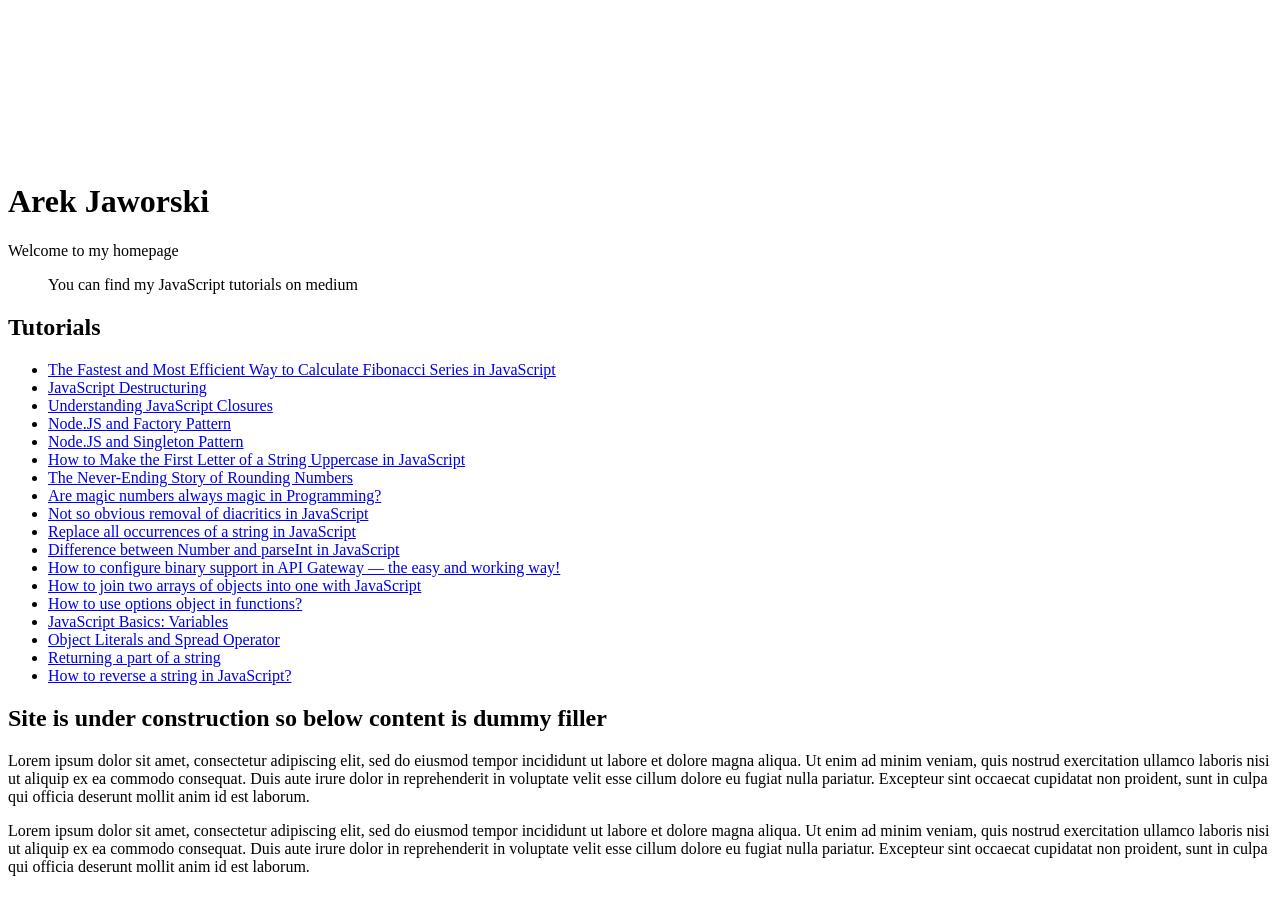
<file: index.html>
<!DOCTYPE html>
<html lang="en">

<head>
  <meta charset="UTF-8" />
  <link rel="icon" type="image/svg+xml" href="favicon.svg" />
  <meta name="viewport" content="width=device-width, initial-scale=1.0" />
  <title>Vite App</title>
</head>

<body>

  <canvas id="bg"></canvas>

  <main>
    <header>
      <h1>Arek Jaworski</h1>
      <p>Welcome to my homepage</p>
    </header>
    
    <blockquote>
      <p>You can find my JavaScript tutorials on medium</p>
    </blockquote>

    <section>
      <h2>Tutorials</h2>
      <ul>
        <li><a href="https://betterprogramming.pub/fibonacci-algorithm-in-javascript-45743f3a0ff6" target="_blank">The Fastest and Most Efficient Way to Calculate Fibonacci Series in JavaScript</a></li>
        <li><a href="https://medium.com/geekculture/javascript-destructuring-1319c1808399" target="_blank">JavaScript Destructuring</a></li>
        <li><a href="https://betterprogramming.pub/understanding-javascript-closures-87838e459cc8" target="_blank">Understanding JavaScript Closures</a></li>
        <li><a href="https://medium.com/geekculture/node-js-and-factory-pattern-ddabcfe6541c" target="_blank">Node.JS and Factory Pattern</a></li>
        <li><a href="https://medium.com/swlh/node-js-and-singleton-pattern-7b08d11c726a" target="_blank">Node.JS and Singleton Pattern</a></li>
        <li><a href="https://medium.com/swlh/how-do-i-make-the-first-letter-of-a-string-uppercase-in-javascript-5f51e2871902" target="_blank">How to Make the First Letter of a String Uppercase in JavaScript</a></li>
        <li><a href="https://betterprogramming.pub/the-never-ending-story-of-rounding-numbers-7071cdfc1c7c" target="_blank">The Never-Ending Story of Rounding Numbers</a></li>
        <li><a href="https://javascript.plainenglish.io/is-magic-number-always-a-magic-number-c3b340b3f6cd" target="_blank">Are magic numbers always magic in Programming?</a></li>
        <li><a href="https://javascript.plainenglish.io/not-so-obvious-removal-of-diacritics-in-javascript-explained-and-done-right-52f4aeb3c85" target="_blank">Not so obvious removal of diacritics in JavaScript</a></li>
        <li><a href="https://javascript.plainenglish.io/replace-all-occurrences-of-a-string-in-javascript-1bda30fb87" target="_blank">Replace all occurrences of a string in JavaScript</a></li>
        <li><a href="https://iaforek.medium.com/difference-between-number-and-parseint-in-javascript-77f3ae9b735b" target="_blank">Difference between Number and parseInt in JavaScript</a></li>
        <li><a href="https://iaforek.medium.com/how-to-configure-binary-support-in-api-gateway-the-easy-and-working-way-ac2d68face36" target="_blank">How to configure binary support in API Gateway — the easy and working way!</a></li>
        <li><a href="https://iaforek.medium.com/how-to-join-two-arrays-of-objects-into-one-with-javascript-ab70d467cedd" target="_blank">How to join two arrays of objects into one with JavaScript</a></li>
        <li><a href="https://iaforek.medium.com/how-to-use-options-object-in-functions-f4af5f9093df" target="_blank">How to use options object in functions?</a></li>
        <li><a href="https://iaforek.medium.com/javascript-basics-variables-a7d3cc37de71" target="_blank">JavaScript Basics: Variables</a></li>
        <li><a href="https://iaforek.medium.com/object-literals-and-spread-operator-e4a578d737d3" target="_blank">Object Literals and Spread Operator</a></li>
        <li><a href="https://iaforek.medium.com/returning-a-part-of-a-string-a63d1f887f02" target="_blank">Returning a part of a string</a></li>
        <li><a href="https://iaforek.medium.com/how-to-reverse-a-string-in-javascript-6cf4c0f38210" target="_blank">How to reverse a string in JavaScript?</a></li>
      </ul>
  </section>

  <section>
    <h2>Site is under construction so below content is dummy filler</h2>

    <p>Lorem ipsum dolor sit amet, consectetur adipiscing elit, sed do eiusmod tempor incididunt ut labore et dolore magna aliqua. Ut enim ad minim veniam, quis nostrud exercitation ullamco laboris nisi ut aliquip ex ea commodo consequat. Duis aute irure dolor in reprehenderit in voluptate velit esse cillum dolore eu fugiat nulla pariatur. Excepteur sint occaecat cupidatat non proident, sunt in culpa qui officia deserunt mollit anim id est laborum.</p>

    <p>Lorem ipsum dolor sit amet, consectetur adipiscing elit, sed do eiusmod tempor incididunt ut labore et dolore magna aliqua. Ut enim ad minim veniam, quis nostrud exercitation ullamco laboris nisi ut aliquip ex ea commodo consequat. Duis aute irure dolor in reprehenderit in voluptate velit esse cillum dolore eu fugiat nulla pariatur. Excepteur sint occaecat cupidatat non proident, sunt in culpa qui officia deserunt mollit anim id est laborum.</p>
  </section>
  </main>

  <script type="module" src="/main.js"></script>
</body>

</html>
</file>
